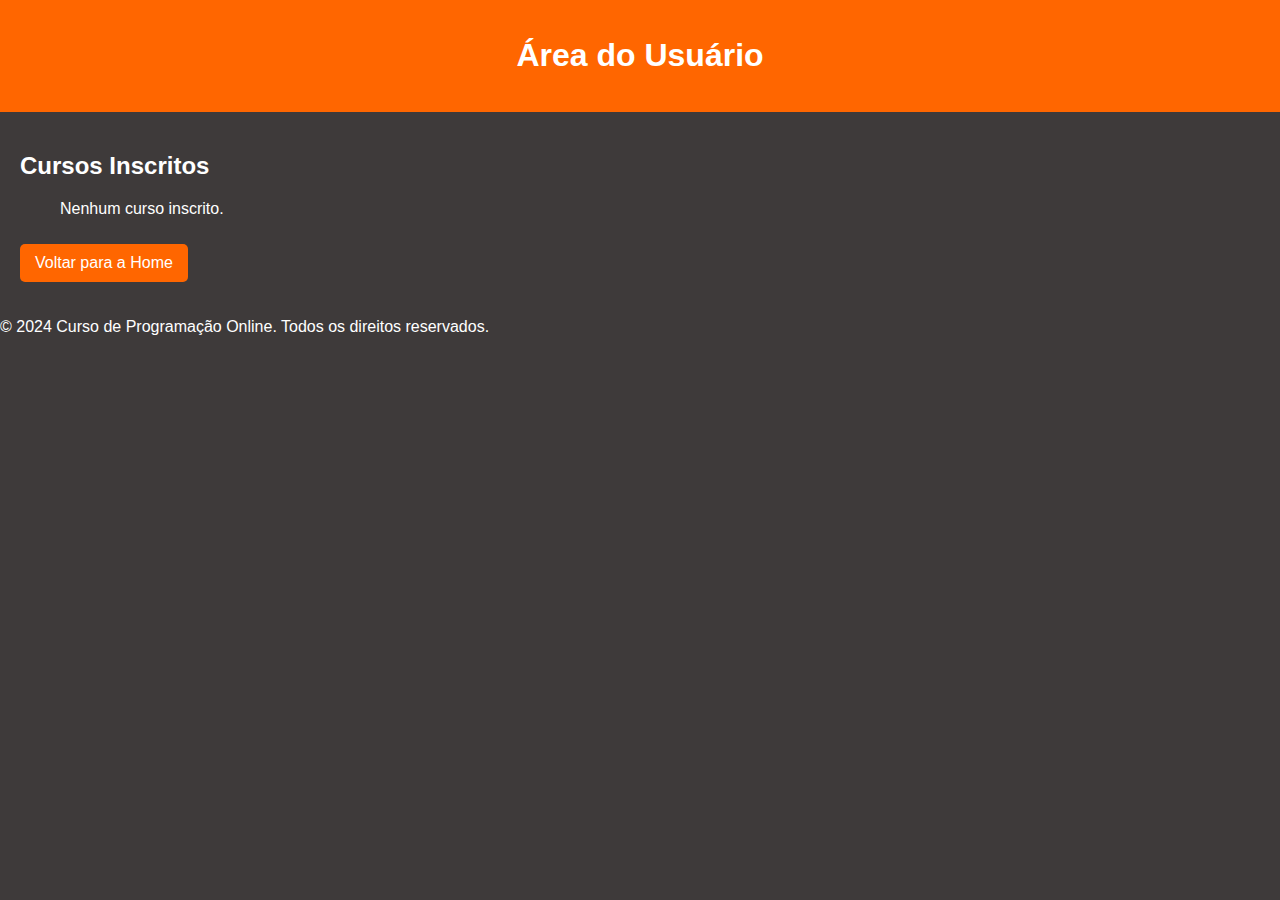
<file: AulaQuarta/area-usuario.html>
<!DOCTYPE html>
<html lang="pt-BR">
<head>
    <meta charset="UTF-8">
    <meta name="viewport" content="width=device-width, initial-scale=1.0">
    <title>Área do Usuário</title>
    <link rel="stylesheet" href="style.css">
    <script>
        window.onload = function() {
            const inscricoes = JSON.parse(localStorage.getItem("inscricoes")) || [];
            const listaCursos = document.getElementById("lista-cursos");

            if (inscricoes.length === 0) {
                listaCursos.innerHTML = "<p>Nenhum curso inscrito.</p>";
            } else {
                inscricoes.forEach(inscricao => {
                    const li = document.createElement("li");
                    li.textContent = `${inscricao.nome} se inscreveu no curso de ${inscricao.curso}.`;
                    listaCursos.appendChild(li);
                });
            }
        }
    </script>
</head>
<body>
    <header>
        <h1>Área do Usuário</h1>
    </header>

    <main>
        <h2>Cursos Inscritos</h2>
        <ul id="lista-cursos"></ul>
        <a href="index.html" class="btn">Voltar para a Home</a>
    </main>

    <footer>
        <p>&copy; 2024 Curso de Programação Online. Todos os direitos reservados.</p>
    </footer>
</body>
</html>
</file>
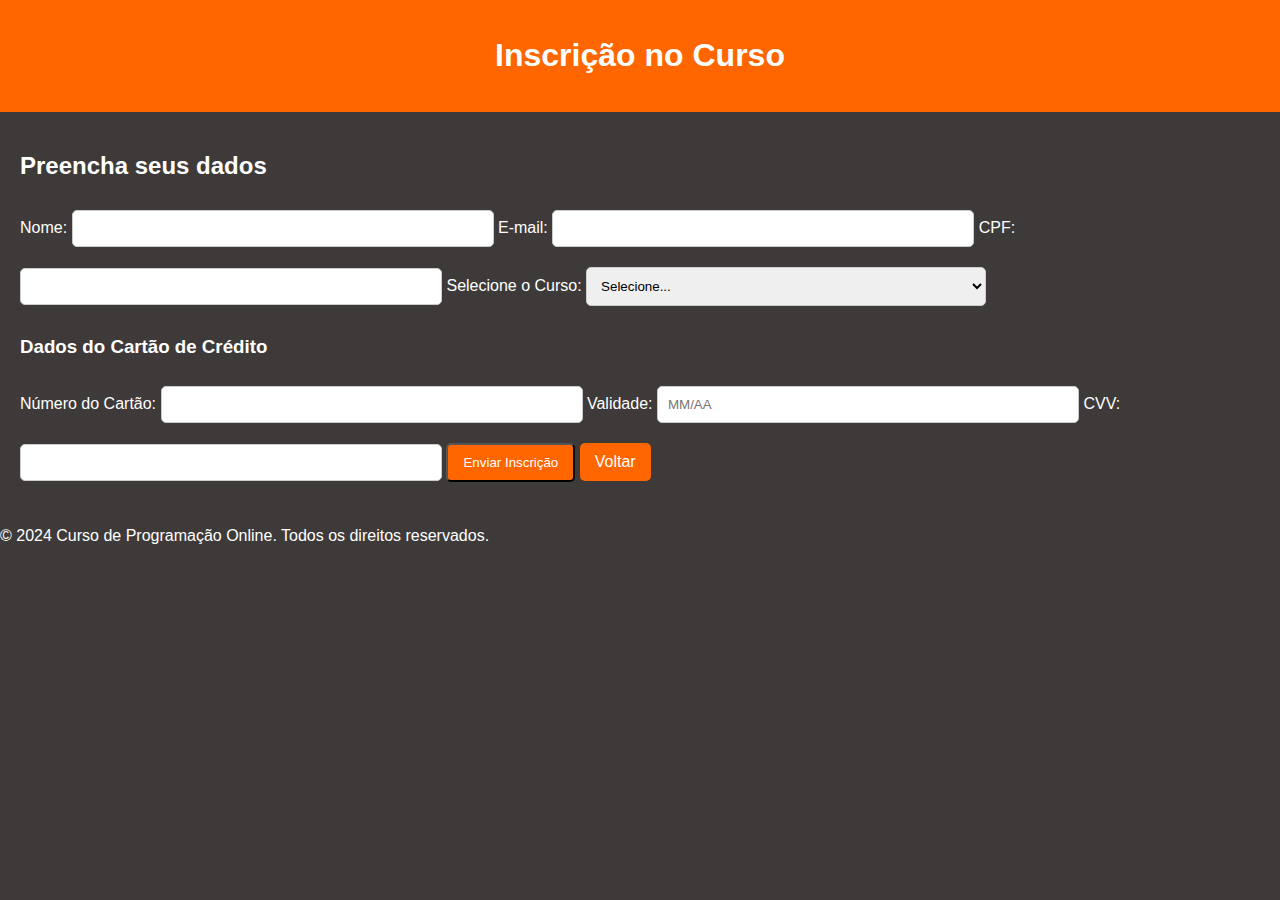
<file: AulaQuarta/inscricao.html>
<!DOCTYPE html>
<html lang="pt-BR">
<head>
    <meta charset="UTF-8">
    <meta name="viewport" content="width=device-width, initial-scale=1.0">
    <title>Inscrição - Curso de Programação</title>
    <link rel="stylesheet" href="style.css">
    <script>
        function armazenarInscricao(event) {
            event.preventDefault(); // Impede o envio padrão do formulário

            const nome = document.getElementById("nome").value;
            const email = document.getElementById("email").value;
            const cpf = document.getElementById("CPF").value;
            const curso = document.getElementById("curso").value;

            const inscricoes = JSON.parse(localStorage.getItem("inscricoes")) || [];
            inscricoes.push({ nome, email, cpf, curso });

            localStorage.setItem("inscricoes", JSON.stringify(inscricoes));
            alert("Inscrição realizada com sucesso!");

            // Redireciona para a área do usuário
            window.location.href = "area-usuario.html";
        }
    </script>
</head>
<body>
    <header>
        <h1>Inscrição no Curso</h1>
    </header>

    <main>
        <h2>Preencha seus dados</h2>
        <form id="inscricao-form" onsubmit="armazenarInscricao(event)">
            <label for="nome">Nome:</label>
            <input type="text" id="nome" name="nome" >

            <label for="email">E-mail:</label>
            <input type="email" id="email" name="email" >
            
            <label for="CPF">CPF:</label>
            <input type="text" id="CPF" name="CPF" >

            <label for="curso">Selecione o Curso:</label>
            <select id="curso" name="curso" >
                <option value="">Selecione...</option>
                <option value="javascript">JavaScript</option>
                <option value="python">Python</option>
                <option value="html-css">HTML e CSS</option>
            </select>

            <h3>Dados do Cartão de Crédito</h3>
            <label for="numero-cartao">Número do Cartão:</label>
            <input type="tel" id="numero-cartao" name="numero-cartao" >

            <label for="validade">Validade:</label>
            <input type="text" id="validade" name="validade" placeholder="MM/AA" >

            <label for="cvv">CVV:</label>
            <input type="tel" id="cvv" name="cvv" >

            <button type="submit" class="btn">Enviar Inscrição</button>
            <a href="index.html" class="btn voltar">Voltar</a>
        </form>
    </main>

    <footer>
        <p>&copy; 2024 Curso de Programação Online. Todos os direitos reservados.</p>
    </footer>
</body>
</html>
</file>
<file: AulaQuarta/style.css>
body {
    font-family: Arial, sans-serif;
    margin: 0;
    padding: 0;
    background-color: #3e3a3a; /* Dark background */
    color: #ffffff; /* White text */
}

header {
    background-color: #ff6600; /* Orange */
    color: white;
    padding: 1rem;
    text-align: center;
}

nav ul {
    list-style: none;
    padding: 0;
}

nav ul li {
    display: inline;
    margin: 0 15px;
}

main {
    padding: 20px;
}

.curso {
    background-color: #312f2f; /* Dark gray background */
    border: 1px solid #ff6600; /* Orange border */
    border-radius: 5px;
    padding: 15px;
    margin: 15px 0;
    text-align: center;
}

.curso img {
    max-width: 100%;
    height: auto;
    border-radius: 5px;
}

.btn {
    display: inline-block;
    margin-top: 10px;
    padding: 10px 15px;
    background-color: #ff6600; /* Orange */
    color: white;
    text-decoration: none;
    border-radius: 5px;
    transition: background-color 0.3s;
}

.btn:hover {
    background-color: #e55a00; /* Darker orange on hover */
}

input[type="text"],
input[type="email"],
input[type="tel"],
select {
    max-width: 400px; /* Limit input width */
    width: calc(100% - 22px);
    padding: 10px;
    margin: 10px 0;
    border: 1px solid #ccc;
    border-radius: 5px;
}

h3 {
    margin-top: 20px;
}
</file>
